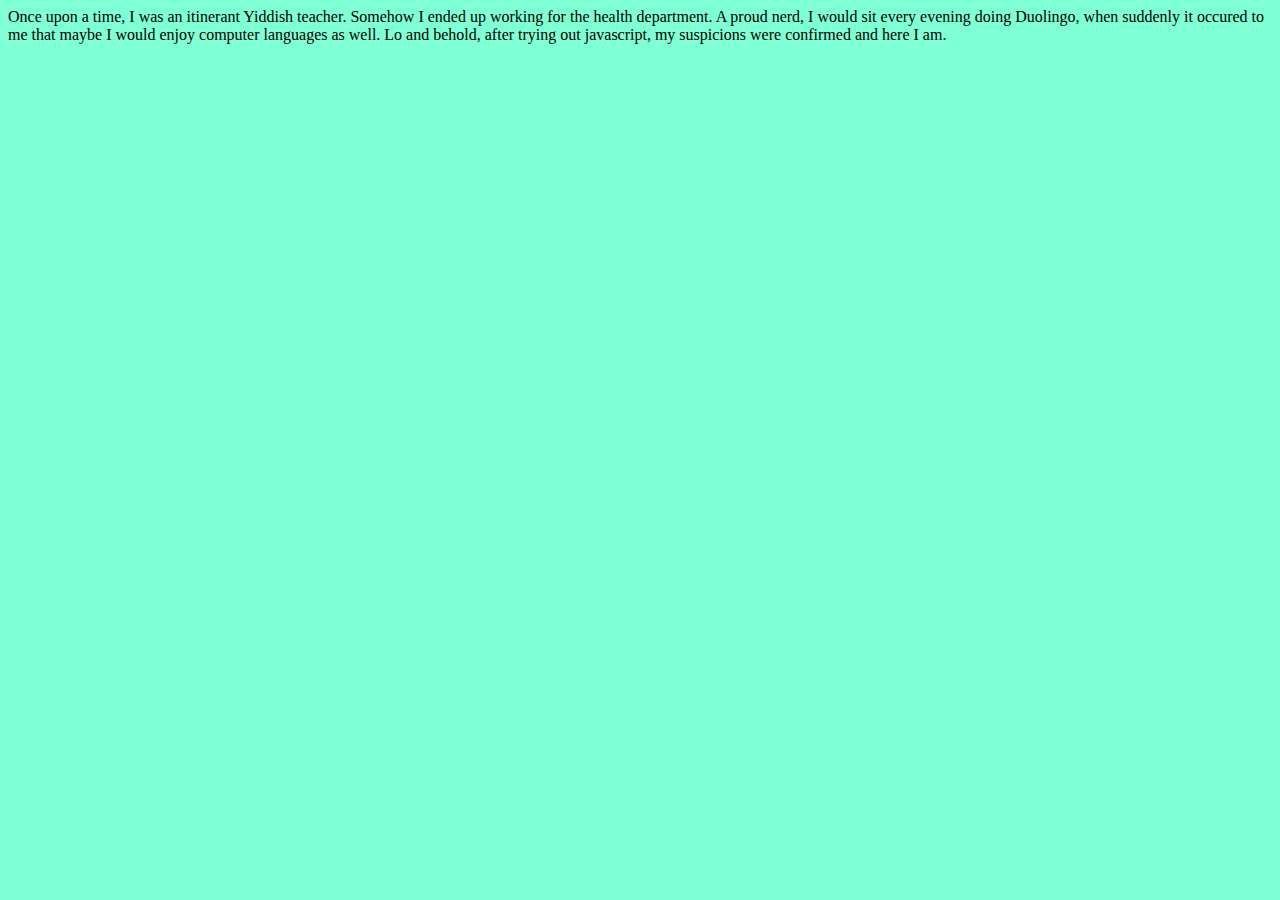
<file: about.html>
<!DOCTYPE html>
<html lang="en">
<head>
    <meta charset="UTF-8">
    <meta http-equiv="X-UA-Compatible" content="IE=edge">
    <meta name="viewport" content="width=device-width, initial-scale=1.0">
    <title>About Me</title>
    <style>
        body{
            background-color:aquamarine
        }
    
    </style>
</head>

<body>
<div>
    Once upon a time, I was an itinerant Yiddish teacher.  Somehow I ended up working for the health department.  A proud nerd, I would sit every evening doing Duolingo, when suddenly it occured to me that maybe I would enjoy computer languages as well.  Lo and behold, after trying out javascript, my suspicions were confirmed and here I am.
</div>
</body>
</html>
</file>
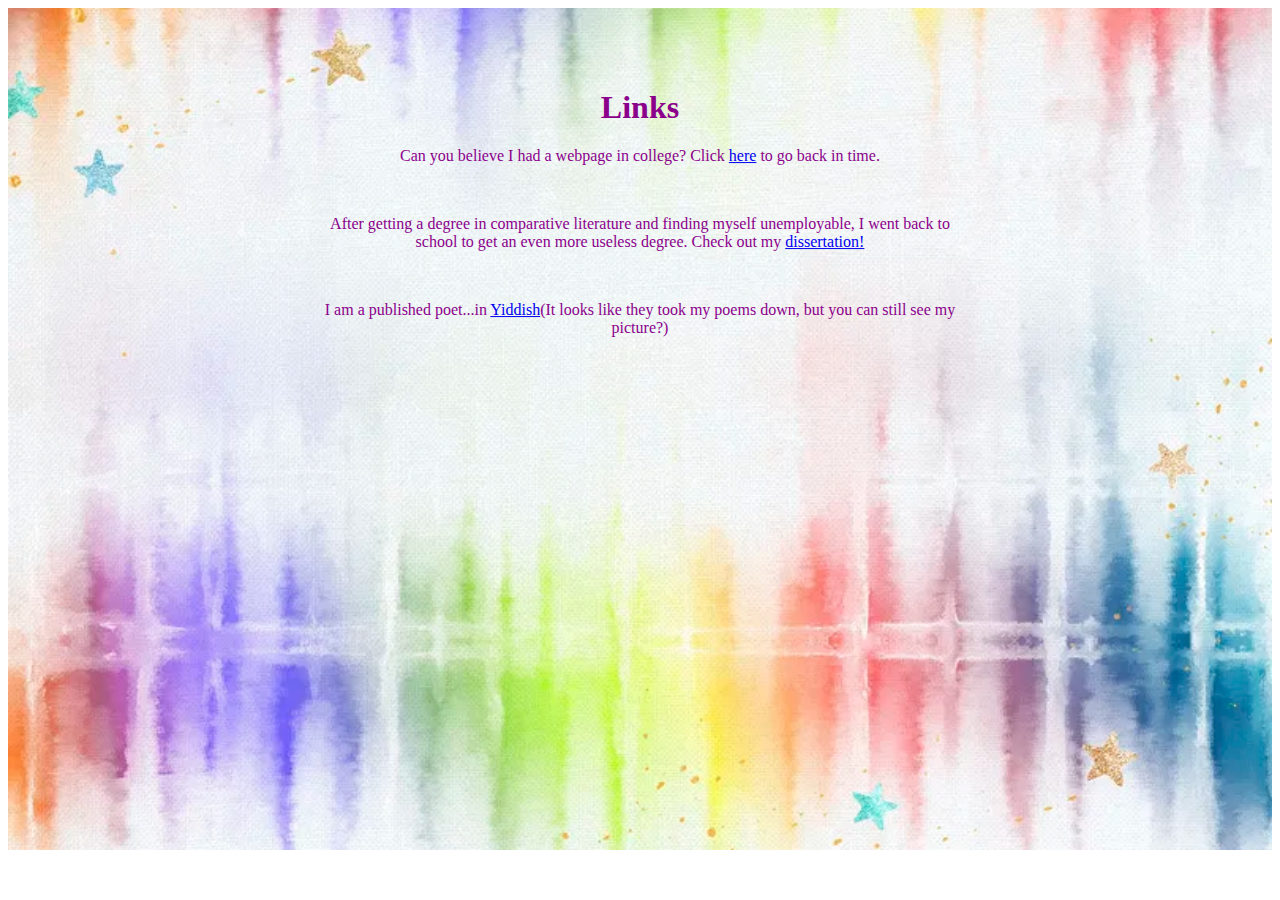
<file: links.html>
<!DOCTYPE html>
<html lang="en">
<head>
    <meta charset="UTF-8">
    <meta http-equiv="X-UA-Compatible" content="IE=edge">
    <meta name="viewport" content="width=device-width, initial-scale=1.0">
    <title>Links</title>
<style>
    .container {
        position: relative;
        text-align: center;
        color:darkmagenta;
      }

      .centered {
  position: absolute;
  top: 25%;
  left: 50%;
  transform: translate(-50%, -50%);

</style>
</head>
<main>
<body>
<div class="container">
    <img src="../images/tiedye.webp" style="width:100%;">
    <div class="centered">
        <h1><strong>Links</strong></h1>
        <div>
            <p>
                Can you believe I had a webpage in college? Click <a href="https://web.archive.org/web/20021128224738/http://www.columbia.edu/~aem40/">here</a> to go back in time.
            </p>
            <br>
            <p> After getting a degree in comparative literature and finding myself unemployable, I went back to school to get an even more useless degree.  Check out my <a href="https://academiccommons.columbia.edu/doi/10.7916/D8FJ2PTC/download"> dissertation!</a></a></p>
            <br>
            <p>I am a published poet...in <a href="https://yiddish.forward.com/penshaft/">Yiddish</a>(It looks like they took my poems down, but you can still see my picture?)</p>
            <br>
        </div>
    </div>
</div>


</body>
</main>
</html>
</file>
